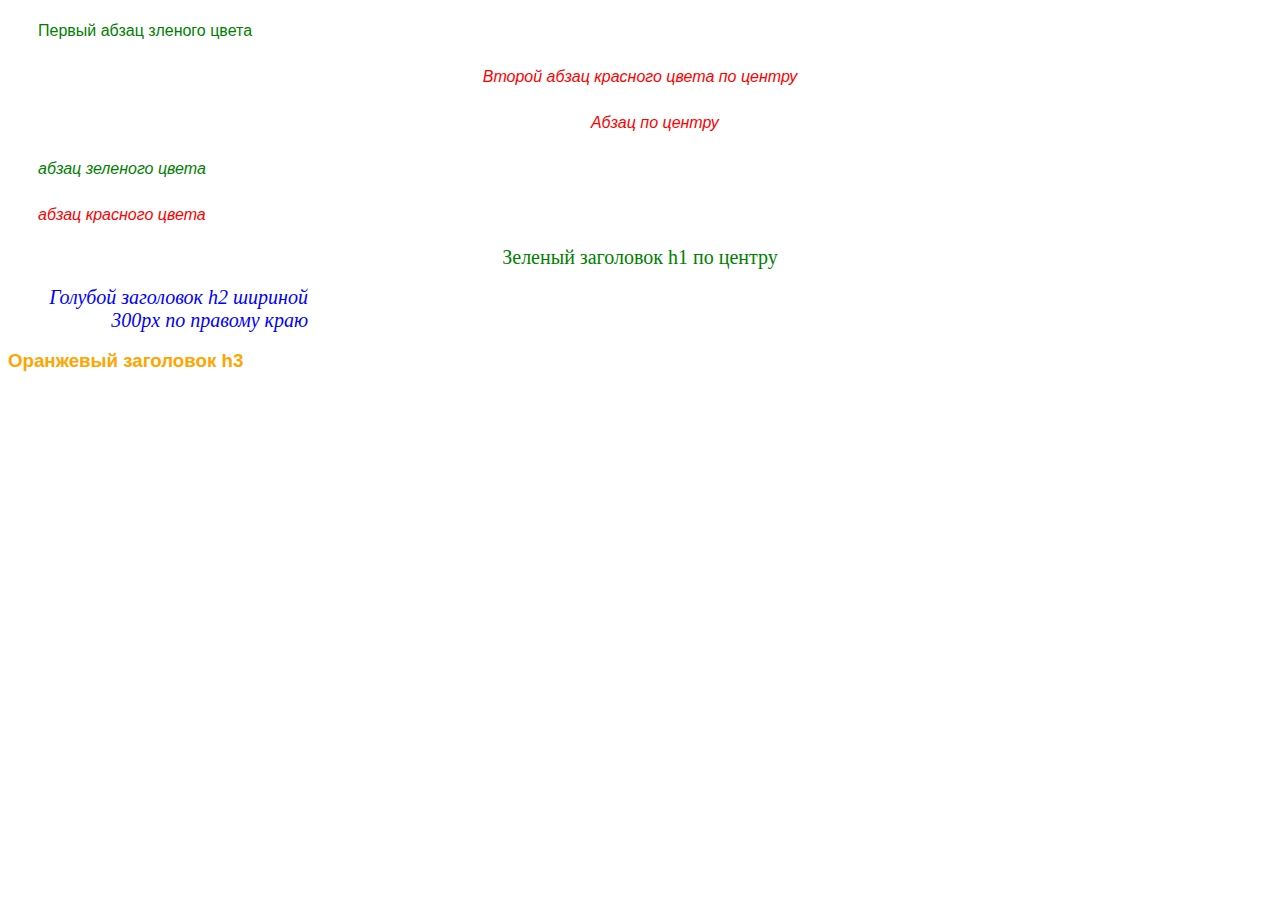
<file: 1-32/index.html>
<!DOCTYPE html>
<html lang="en">
<head>
    <link rel="stylesheet" href="style.css">
    <meta charset="UTF-8">
    <meta http-equiv="X-UA-Compatible" content="IE=edge">
    <meta name="viewport" content="width=device-width, initial-scale=1.0">
    <title>Document</title>
</head>
<body>
    <p class="first">Первый абзац зленого цвета</p>
    <p class="second">Второй абзац красного цвета по центру</p>
    <p class="center">Абзац по центру</p>
 <p style="color: green">абзац зеленого цвета</p>
 <p style="color: red">абзац красного цвета</p>
 <h1>Зеленый заголовок h1 по центру</h1>  
 <h2>Голубой заголовок h2 шириной 300px по правому краю</h2> 
 <h3>Оранжевый заголовок h3</h3>
</body>
</html>
</file>
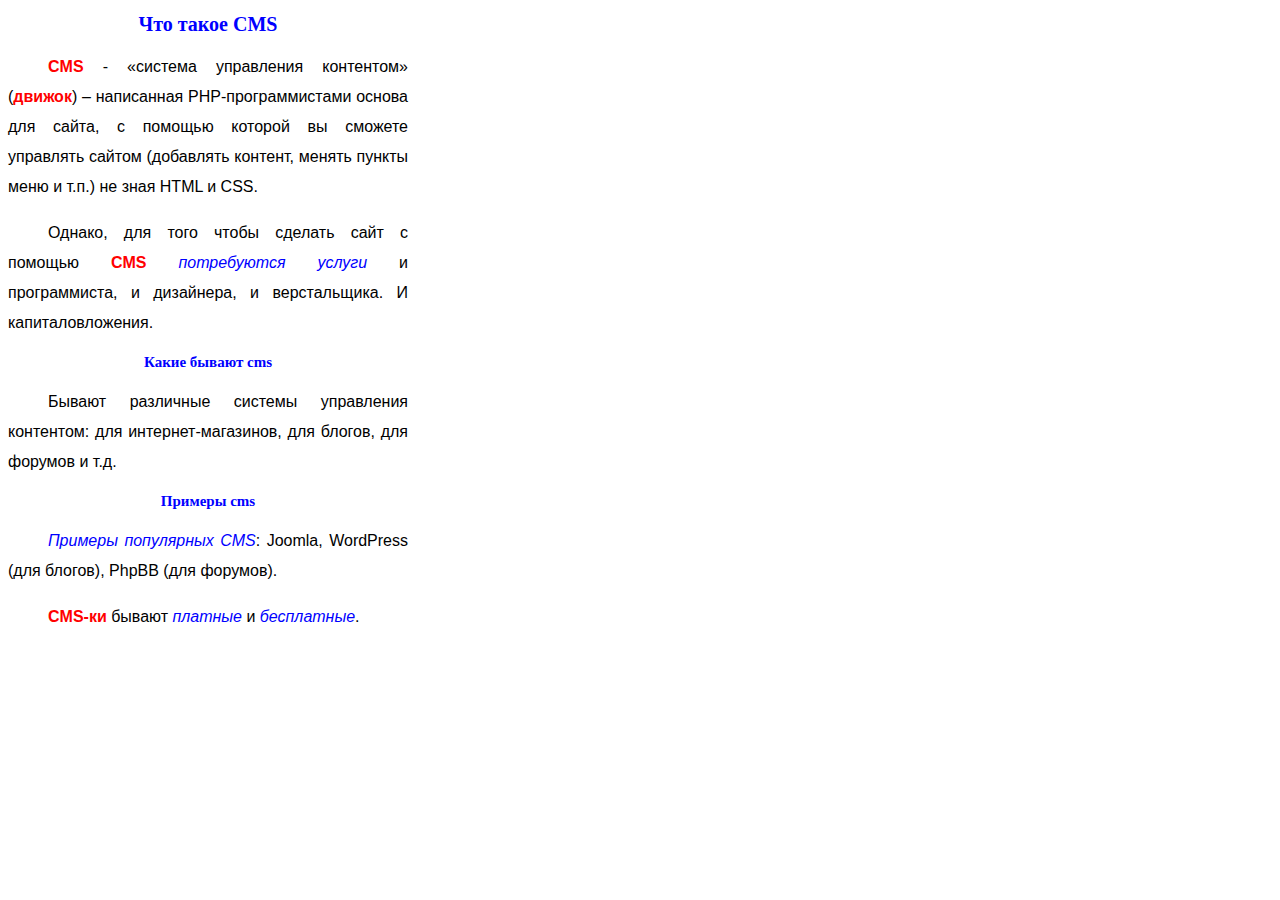
<file: 33/index.html>
<!DOCTYPE html>
<html lang="en">
<head>
    <link rel="stylesheet" href="style.css">
    <meta charset="UTF-8">
    <meta http-equiv="X-UA-Compatible" content="IE=edge">
    <meta name="viewport" content="width=device-width, initial-scale=1.0">
    <title>Задание 33</title>
</head>
    <body>
        <h1>Что такое CMS</h1>
        <p>
            <b>CMS</b> - «система управления контентом» (<b>движок</b>) – написанная 
            PHP-программистами основа для сайта, с помощью 
            которой вы сможете управлять сайтом (добавлять контент, 
            менять пункты меню и т.п.) не зная HTML и CSS.
        </p>
        <p>
            Однако, для того чтобы сделать сайт с помощью <b>CMS</b> 
            <i>потребуются услуги</i> и программиста, и дизайнера, и верстальщика. 
            И капиталовложения.
        </p>
        <h2>Какие бывают cms</h2>
        <p>
            Бывают различные системы управления контентом: 
            для интернет-магазинов, для блогов, для форумов и т.д.
        </p>
        <h2>Примеры cms</h2>
        <p>
            <i>Примеры популярных CMS</i>: Joomla, WordPress (для блогов), PhpBB (для форумов).
        </p>
        <p>
            <b>CMS-ки</b> бывают <i>платные</i> и <i>бесплатные</i>.
        </p>
</div>
</body>
</html>
</file>
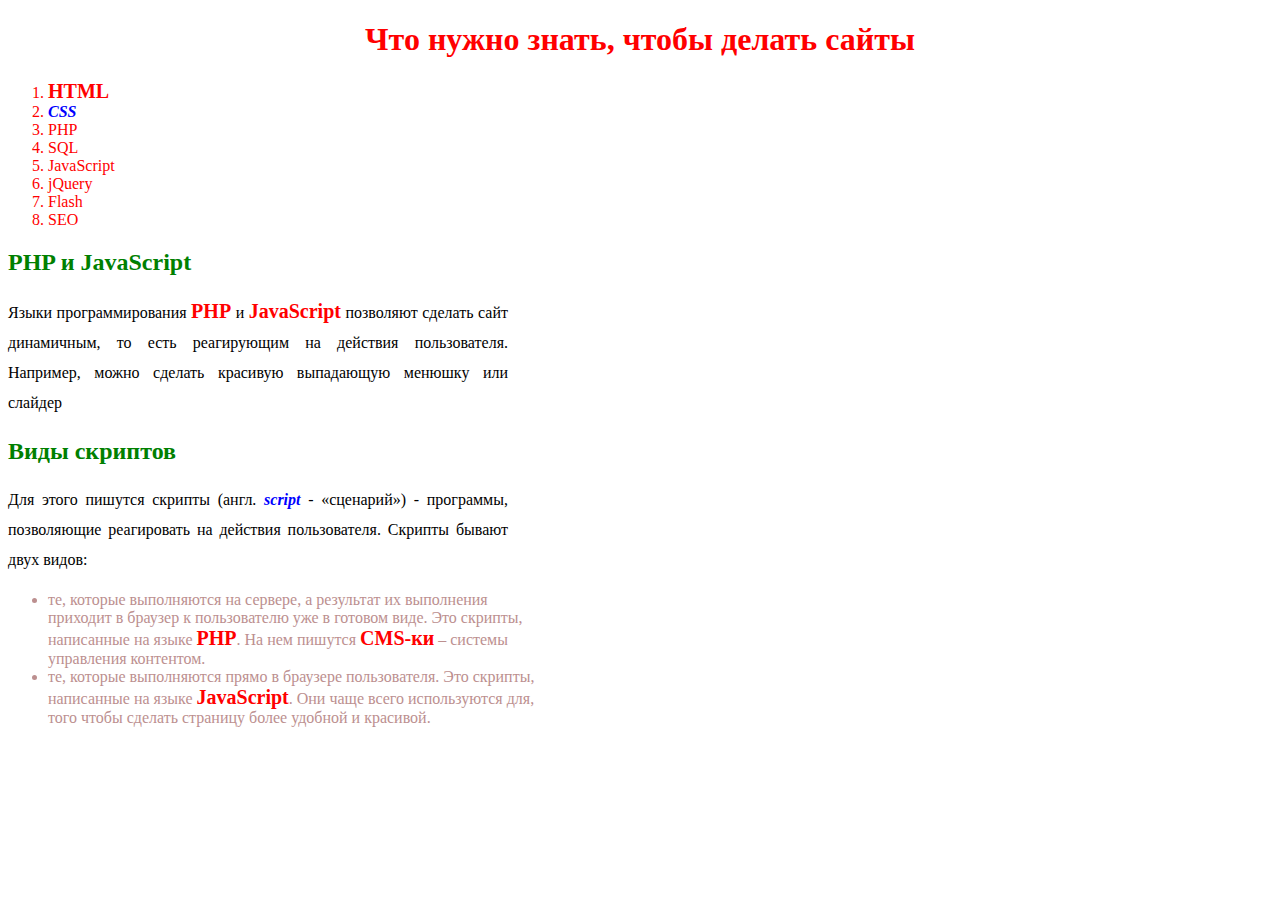
<file: 34/index.html>
<!DOCTYPE html>
<html lang="en">
<head>
    <link rel="stylesheet" href="style.css">
    <meta charset="UTF-8">
    <meta http-equiv="X-UA-Compatible" content="IE=edge">
    <meta name="viewport" content="width=device-width, initial-scale=1.0">
    <title>Задание 34</title>
</head>
<body>
    <h1>Что нужно знать, чтобы делать сайты</h1>
    <ol>
        <li><b>HTML</b></li>
        <li><i>CSS</i></li>
        <li>PHP</li>
        <li>SQL</li>
        <li>JavaScript</li>
        <li>jQuery</li>
        <li>Flash</li>
        <li>SEO</li>
    </ol>
    <h2>PHP и JavaScript</h2>
    <p>Языки программирования <b>PHP</b> и <b>JavaScript</b> позволяют сделать сайт динамичным, то есть реагирующим на действия пользователя. Например, можно сделать красивую выпадающую менюшку или слайдер</p>
    <h2>Виды скриптов</h2>
    <p>Для этого пишутся скрипты (англ. <i>script</i> - «сценарий») - программы, позволяющие реагировать на действия пользователя. Скрипты бывают двух видов:</p>
    <ul>
        <li>те, которые выполняются на сервере, а результат их выполнения приходит в браузер к пользователю уже в готовом виде. Это скрипты, написанные на языке <b>PHP</b>. На нем пишутся <b>CMS-ки</b> – системы управления контентом.</li>
        <li>те, которые выполняются прямо в браузере пользователя. Это скрипты, написанные на языке <b>JavaScript</b>. Они чаще всего используются для, того чтобы сделать страницу более удобной и красивой.</li>
    </ul>
</body>
</html>
</file>
<file: 1-32/style.css>
p { text-indent: 30px;
    line-height: 30px; /* межстрочный интервал равен 30 пикселям */
    color:red; /* задание 1 - Сделайте все абзацы <p> красного цвета. */
    text-align: justify; /* выравнивание по ширине */
    font-style: italic; /* курсив */
    font-size: 16px; /* размер 15 пикселей*/
    font-family: arial; /* шрифт arial */
}
p.second {
    text-align: center;
    text-indent: 0px;
}
p.first {
    color:green;
    font-style: normal;
}
p.center {
    text-align: center;
}
h1{
    text-align: center;
    color:green; /* задание 2 -  Сделайте все <h1> зеленого цвета. */
    font-weight: normal;
    font-size: 20px;
    font-family: Verdana;
}
h2 {font-size: 20px;
    font-family: "Times New Roman";
    width: 300px;
    text-align: right;
    color:blue; /* задание 3 -  Сделайте все <h2> голубого цвета. */
    font-style: italic;
}
table {
    width: 400px;
    height: 200px;
    vertical-align: top ;

}
h3 {
    color:orange; /* Задание 4 -  Сделайте все <h3> оранжевого цвета. */
    font-family: sans-serif;
}
th {
    text-align: left;
    vertical-align: middle;
}
td {
    font-weight:  bold;
    text-align: center;
}
th, h1, h2 {
    font-weight: normal;
}
</file>
<file: 33/style.css>
h1, h2{
	color: blue;
	text-align: center;
	width: 400px;
}
h1{
    font-size: 20px;
}
h2{
    font-size: 15px;
}
b {
    color: red;
}
i{
    color: blue;
}

p{
    font: 16px/30px Arial; 
    width: 400px; 
    text-align: justify; 
    text-indent: 40px;
}
</file>
<file: 34/style.css>
h1{
    color:red;
    text-align: center;
}
b{
    color:Red;
    font-size: 20px;
}
i{
    font-weight: bold;
    color:blue
}
ol{
    color:red;
}
h2{
    color:green;
}
p{
    width: 500px;
    line-height: 30px;
    text-align: justify;
}
ul{ color:rosybrown;
    width: 500px;
}
</file>
